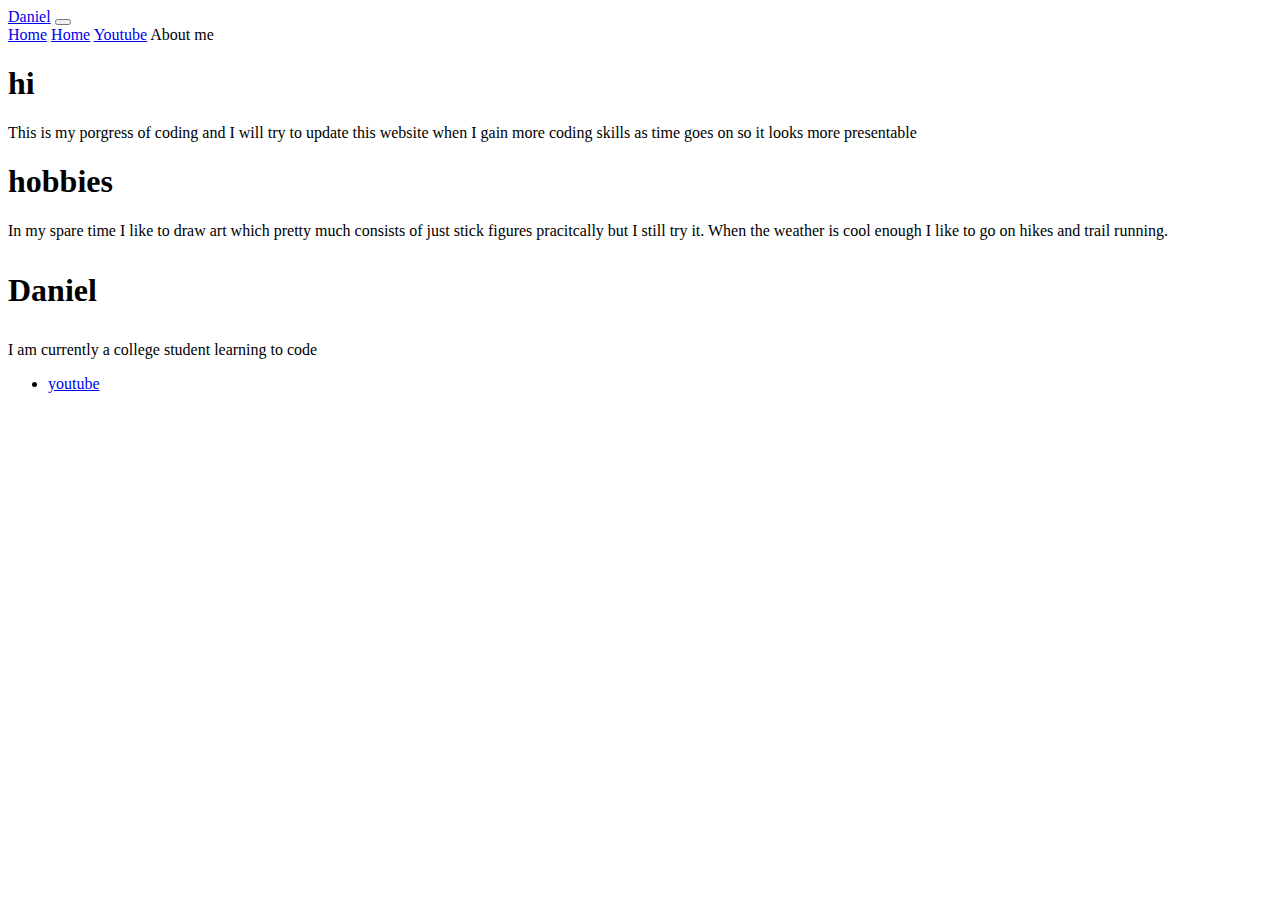
<file: index.html>
<!DOCTYPE html>
<html>

<head>
  <meta charset="utf-8">
  <meta name="viewport" content="width=device-width">
  <meta name="description"content="coding is cool">
  <title>Daniel web</title>
  <link href="style.css" rel="stylesheet" type="text/css" />
  <link href="https://cdn.jsdelivr.net/npm/bootstrap@5.2.0/dist/css/bootstrap.min.css" rel="stylesheet"  integrity="sha384-gH2yIJqKdNHPEq0n4Mqa/HGKIhSkIHeL5AyhkYV8i59U5AR6csBvApHHNl/vI1Bx" crossorigin="anonymous">

</head>


<body>
  <div class="container">
    <!--<div class="row">
      <div class="col bg-info">
        <header>
          <ul class="d-flex flex-row gap-3 justify-content-center">
            <li class="listItem"><a href="#">about me</a></li>
            <li class="listItem"><a href="#">youtube</a></li>
          </ul>
        </header>
      </div>
    </div>-->

    <nav class="navbar navbar-expand-lg bg-light">
      <div class="container-fluid">
        <a class="navbar-brand" href="#">Daniel</a>
        <button class="navbar-toggler" type="button" data-bs-toggle="collapse" data-bs-target="#navbarNavAltMarkup" aria-controls="navbarNavAltMarkup" aria-expanded="false" aria-label="Toggle navigation">
          <span class="navbar-toggler-icon"></span>
        </button>
        <div class="collapse navbar-collapse" id="navbarNavAltMarkup">
          <div class="navbar-nav">
            <a class="nav-link active" aria-current="page" href="#">Home</a>
            <a class="nav-link" href="#">Home</a>
            <a class="nav-link" href="#">Youtube</a>
            <a class="nav-link disabled">About me</a>
          </div>
        </div>
      </div>
    </nav>
    <div class="row">
      <div class="col-md-8 col-sm-12">
        <div class="row">
          <div class="col">
            <h1>hi</h1>
            <p> This is my porgress of coding and I will try to update this website when I gain more coding skills as time goes on so it looks more presentable</p>
          </div>
        </div>
        <div class="row">
          <div class="col">
            <h1>hobbies</h1>
            <p>In my spare time I like to draw art which pretty much consists of just stick figures pracitcally but I still try it. When the weather is cool enough I like to go on hikes and trail running.</p>
          </div>
        </div>
      </div>
      <div class="col-md-4 col-sm-12">
        <h1><p class="text-dark">Daniel</p></h1>
        <p class="text-dark">I am currently a college student learning to code</p>
      </div>
    </div>
    <div class="row">
      <div class="col bg-info">
        <ul class="d-flex flex-row gap-3 justify-content-center">
          <li class="listItem"><a href="#">youtube</a>
        </ul>
      </div>
    </div>
  </div>
</div>
  <!-- 
  <div class="container">
    <header>
    
    </header>
    <div id="side">
      
    </div>
    <div id="intro">
      
    </div>
    <div id="journey">
      
    </div>
    <footer>
      <ul class="container">
        <li class="listItem"><a href="#">youtube</a>
        <li class="listItem"><a href="#">facebook</a>
      </ul>
    </footer>
    <script src="script.js"></script>
  </div>-->
  
</body>

</html>
</file>
<file: style.css>
.listitem{
  list-style-type: none;
}
</file>
